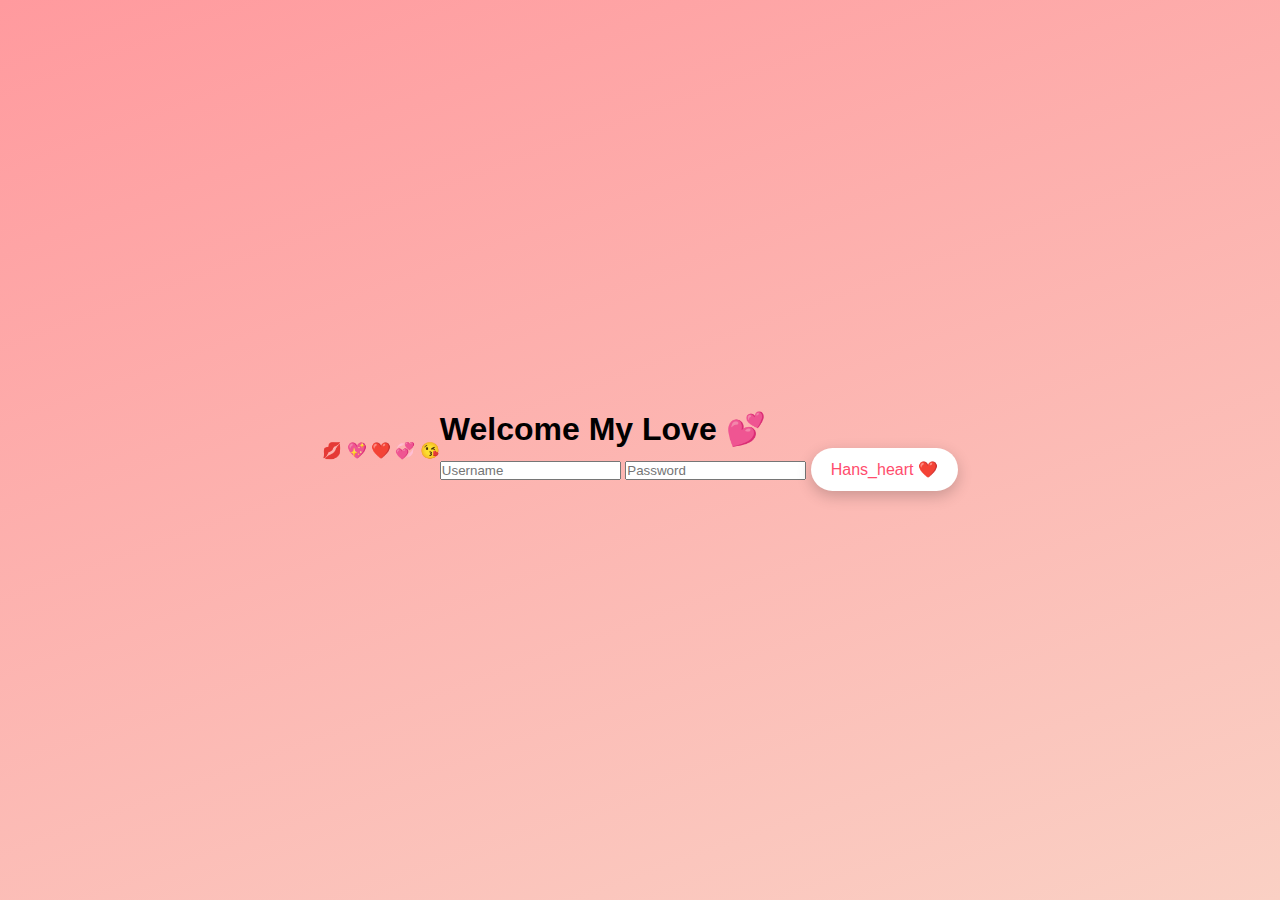
<file: index.html>
<!DOCTYPE html>
<html>
<head>
  <title>Hans ❤️ Login</title>
  <link rel="stylesheet" href="style.css">
</head>
<body>

<div class="emoji">💋 💖 ❤️ 💞 😘</div>

<div class="login-container">
  <h1>Welcome My Love 💕</h1>
  <input id="username" placeholder="Username">
  <input id="password" type="password" placeholder="Password">
  <button onclick="login()">Hans_heart ❤️</button>
  <p id="error"></p>
</div>

<script src="script.js"></script>
</body>
</html>
</file>
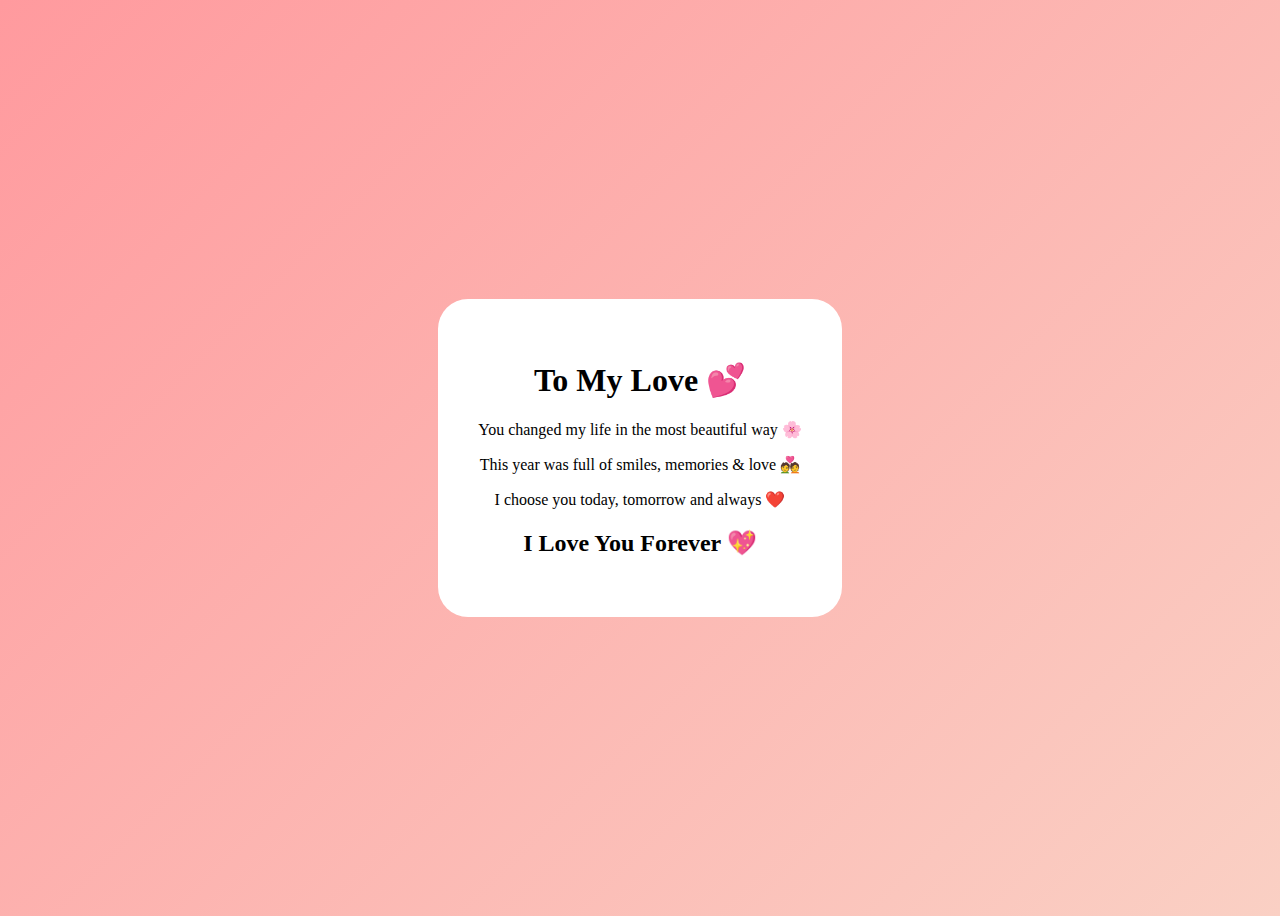
<file: feelings.html>
<!DOCTYPE html>
<html>
<head>
  <title>My Feelings ❤️</title>
  <link rel="stylesheet" href="feelings.css">
</head>
<body>

<audio autoplay loop src="Darshan_Raval_-_Mere_Nishaan_(mp3.pm).mp3"></audio>

<div class="hearts"></div>

<div class="box">
<h1>To My Love 💕</h1>
<p>You changed my life in the most beautiful way 🌸</p>
<p>This year was full of smiles, memories & love 💑</p>
<p>I choose you today, tomorrow and always ❤️</p>
<h2>I Love You Forever 💖</h2>
</div>

<script>
function next(){location="gallery.html"}
</script>
</body>
</html>
</file>
<file: style.css>
* {
  margin: 0;
  padding: 0;
  box-sizing: border-box;
  font-family: 'Poppins', sans-serif;
}

body {
  background: linear-gradient(160deg, #ff9a9e, #fad0c4);
  min-height: 100vh;
  display: flex;
  justify-content: center;
  align-items: center;
  overflow-x: hidden;
}

.love-wrapper {
  text-align: center;
  padding: 20px;
  max-width: 360px;
}

.title {
  color: #fff;
  font-size: 2rem;
  animation: glow 2s infinite alternate;
}

.subtitle {
  color: #fff;
  opacity: 0.9;
  margin-bottom: 15px;
}

.photo-slider {
  display: flex;
  gap: 10px;
  overflow-x: auto;
  padding-bottom: 10px;
}

.photo-slider img {
  width: 120px;
  height: 160px;
  border-radius: 18px;
  object-fit: cover;
  box-shadow: 0 8px 20px rgba(0,0,0,0.25);
  transition: transform 0.3s;
}

.photo-slider img:hover {
  transform: scale(1.05);
}

.love-text {
  margin: 15px 0;
  color: #fff;
  font-size: 1rem;
  line-height: 1.6;
}

button {
  background: #fff;
  color: #ff4d6d;
  border: none;
  padding: 12px 20px;
  border-radius: 30px;
  font-size: 1rem;
  cursor: pointer;
  box-shadow: 0 5px 15px rgba(0,0,0,0.2);
}

#extra-love {
  margin-top: 15px;
  color: #fff;
  font-size: 1.1rem;
}

@keyframes glow {
  from { text-shadow: 0 0 5px #fff; }
  to { text-shadow: 0 0 18px #ff3366; }
}

/* Floating hearts */
.floating-hearts::before {
  content: "💖 💕 💘 💋 💝 ❤️";
  position: fixed;
  bottom: -20px;
  width: 100%;
  text-align: center;
  font-size: 2rem;
  animation: floatUp 8s linear infinite;
}

@keyframes floatUp {
  from {
    transform: translateY(0);
    opacity: 1;
  }
  to {
    transform: translateY(-120vh);
    opacity: 0;
  }
}
</file>
<file: feelings.css>
body{
  height:100vh;
  background:linear-gradient(135deg,#ff9a9e,#fad0c4);
  display:flex;
  justify-content:center;
  align-items:center;
  font-family:'Comic Sans MS',cursive;
  overflow:hidden;
}

.box{
  background:white;
  padding:40px;
  border-radius:30px;
  text-align:center;
  animation:fade 2s;
}

button{
  padding:12px 30px;
  background:#ff1493;
  color:white;
  border:none;
  border-radius:30px;
}

.hearts::before{
  content:"❤️ 💖 💕 💞 💋 😘";
  position:absolute;
  top:-10%;
  width:100%;
  text-align:center;
  animation:fall 5s infinite linear;
}

@keyframes fall{
  to{top:110%}
}
@keyframes fade{
  from{opacity:0;transform:scale(.9)}
}
</file>
